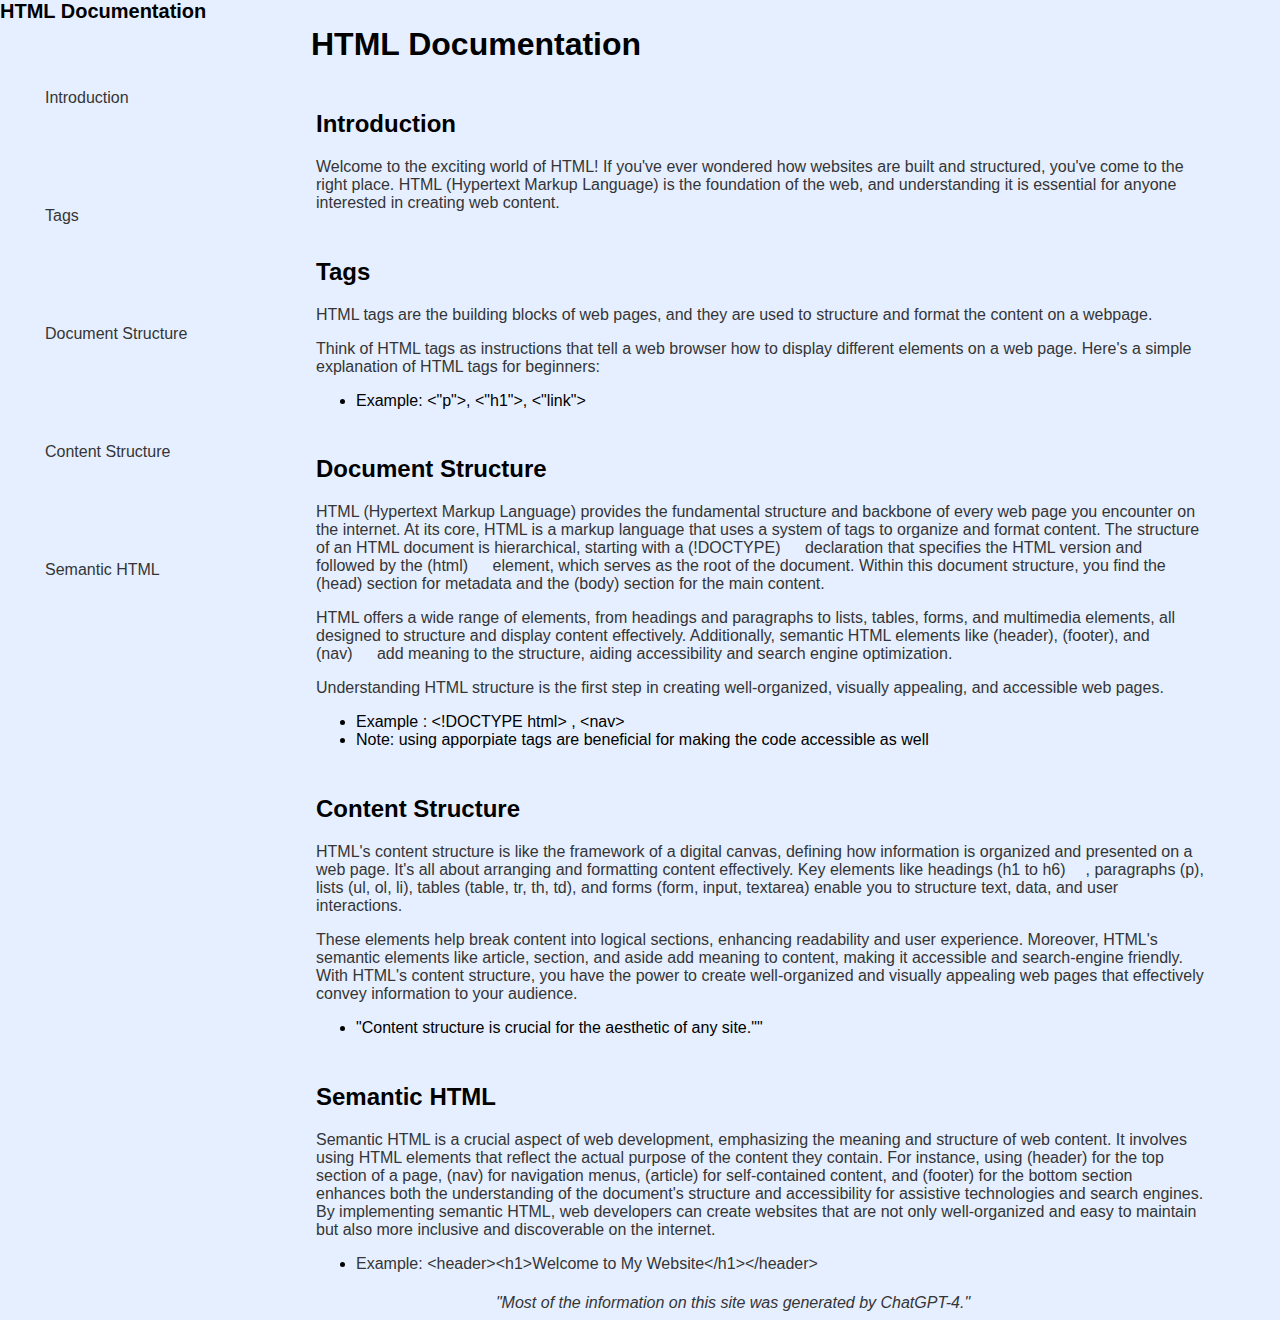
<file: index.html>
<!DOCTYPE html>
<html lang="en">
  <head>
   <main id="main-doc">
    <meta charset="UTF-8">
    <meta name="viewport" content="width=device-width, initial-scale=1.0">
    <meta name="description" content="documentation-page">
    <link rel="stylesheet" href="styles.css">
    <h1>HTML Documentation</h1>

   </head>
   <body>
     <nav id="navbar">
       <header class="navhead" id="navhead">HTML Documentation</header>
       <ul>
         <li><a class="nav-link" href="#Introduction">Introduction</a></li>
         <li><a class="nav-link" href="#Tags">Tags</a></li>
         <li><a class="nav-link" href="#Document_Structure">Document Structure</a></li>
         <li><a class="nav-link" href="#Content_Structure">Content Structure</a></li>
         <li><a class="nav-link" href="#Semantic_HTML">Semantic HTML</a></li>
       </ul>
     </nav>
     <section class="main-section" id="Introduction"><header><h2 id="intro">Introduction</h2></header>
    <caption><p> 
Welcome to the exciting world of HTML! If you've ever wondered how websites are built and structured, you've come to the right place. HTML (Hypertext Markup Language) is the foundation of the web, and understanding it is essential for anyone interested in creating web content.</p></caption></section>
   <section class="main-section" id="Tags">
     <header><h2 id="tag">Tags</h2> </header>
     <caption><p>HTML tags are the building blocks of web pages, and they are used to structure and format the content on a webpage.</p> <p>Think of HTML tags as instructions that tell a web browser how to display different elements on a web page. Here's a simple explanation of HTML tags for beginners:</p></caption>
     <ul>
       <li><code>Example: <"p">, <"h1">, <"link"> </code></li>
     </ul>
   </section>

   <section class="main-section" id="Document_Structure">
     <header><h2 id="doc-structure">Document Structure</h2></header>
     <caption><p>HTML (Hypertext Markup Language) provides the fundamental structure and backbone of every web page you encounter on the internet. At its core, HTML is a markup language that uses a system of tags to organize and format content. The structure of an HTML document is hierarchical, starting with a <code>(!DOCTYPE) </code>declaration that specifies the HTML version and followed by the <code>(html)</code> element, which serves as the root of the document. Within this document structure, you find the (head) section for metadata and the (body) section for the main content.<p> HTML offers a wide range of elements, from headings and paragraphs to lists, tables, forms, and multimedia elements, all designed to structure and display content effectively. Additionally, semantic HTML elements like <code>(header), (footer), and (nav)</code> add meaning to the structure, aiding accessibility and search engine optimization. </p><p>Understanding HTML structure is the first step in creating well-organized, visually appealing, and accessible web pages.</p></caption>
     <ul>
       <li> Example :  &lt;!DOCTYPE html&gt; , &lt;nav&gt; </li>
       <li> Note: using apporpiate tags are beneficial for making the code accessible as well</li>
     </ul>
   </section>

   <section class="main-section" id="Content_Structure">
     <header><h2 id="cont-structure">Content Structure</h2></header>
     <caption><p>HTML's content structure is like the framework of a digital canvas, defining how information is organized and presented on a web page. It's all about arranging and formatting content effectively. Key elements like headings <code>(h1 to h6)</code>, paragraphs (p), lists (ul, ol, li), tables (table, tr, th, td), and forms (form, input, textarea) enable you to structure text, data, and user interactions.</p> <p>These elements help break content into logical sections, enhancing readability and user experience. Moreover, HTML's semantic elements like article, section, and aside add meaning to content, making it accessible and search-engine friendly. With HTML's content structure, you have the power to create well-organized and visually appealing web pages that effectively convey information to your audience.</p></caption>
     <ul>
       <li> "Content structure is crucial for the aesthetic of any site.""
     </ul>
   </section>

   <section class="main-section" id="Semantic_HTML">
     <header><h2 id="semantic">Semantic HTML</h2></header>
     <caption><p>Semantic HTML is a crucial aspect of web development, emphasizing the meaning and structure of web content. It involves using HTML elements that reflect the actual purpose of the content they contain. For instance, using (header) for the top section of a page, (nav) for navigation menus, (article) for self-contained content, and (footer) for the bottom section enhances both the understanding of the document's structure and accessibility for assistive technologies and search engines. By implementing semantic HTML, web developers can create websites that are not only well-organized and easy to maintain but also more inclusive and discoverable on the internet.</p></caption>
     <ul>
       <li><p> Example: &lt;header&gt;&lt;h1&gt;Welcome to My Website&lt;/h1&gt;&lt;/header&gt;<p></li>
     </ul>
   </section>
   <section>
     <div class="end-desc" id="end-desc">
       <caption ><i>"Most of the information on this site was generated by ChatGPT-4."</i></caption>
       </div>

   </section>
   </body>



  </main>
</html>
</file>
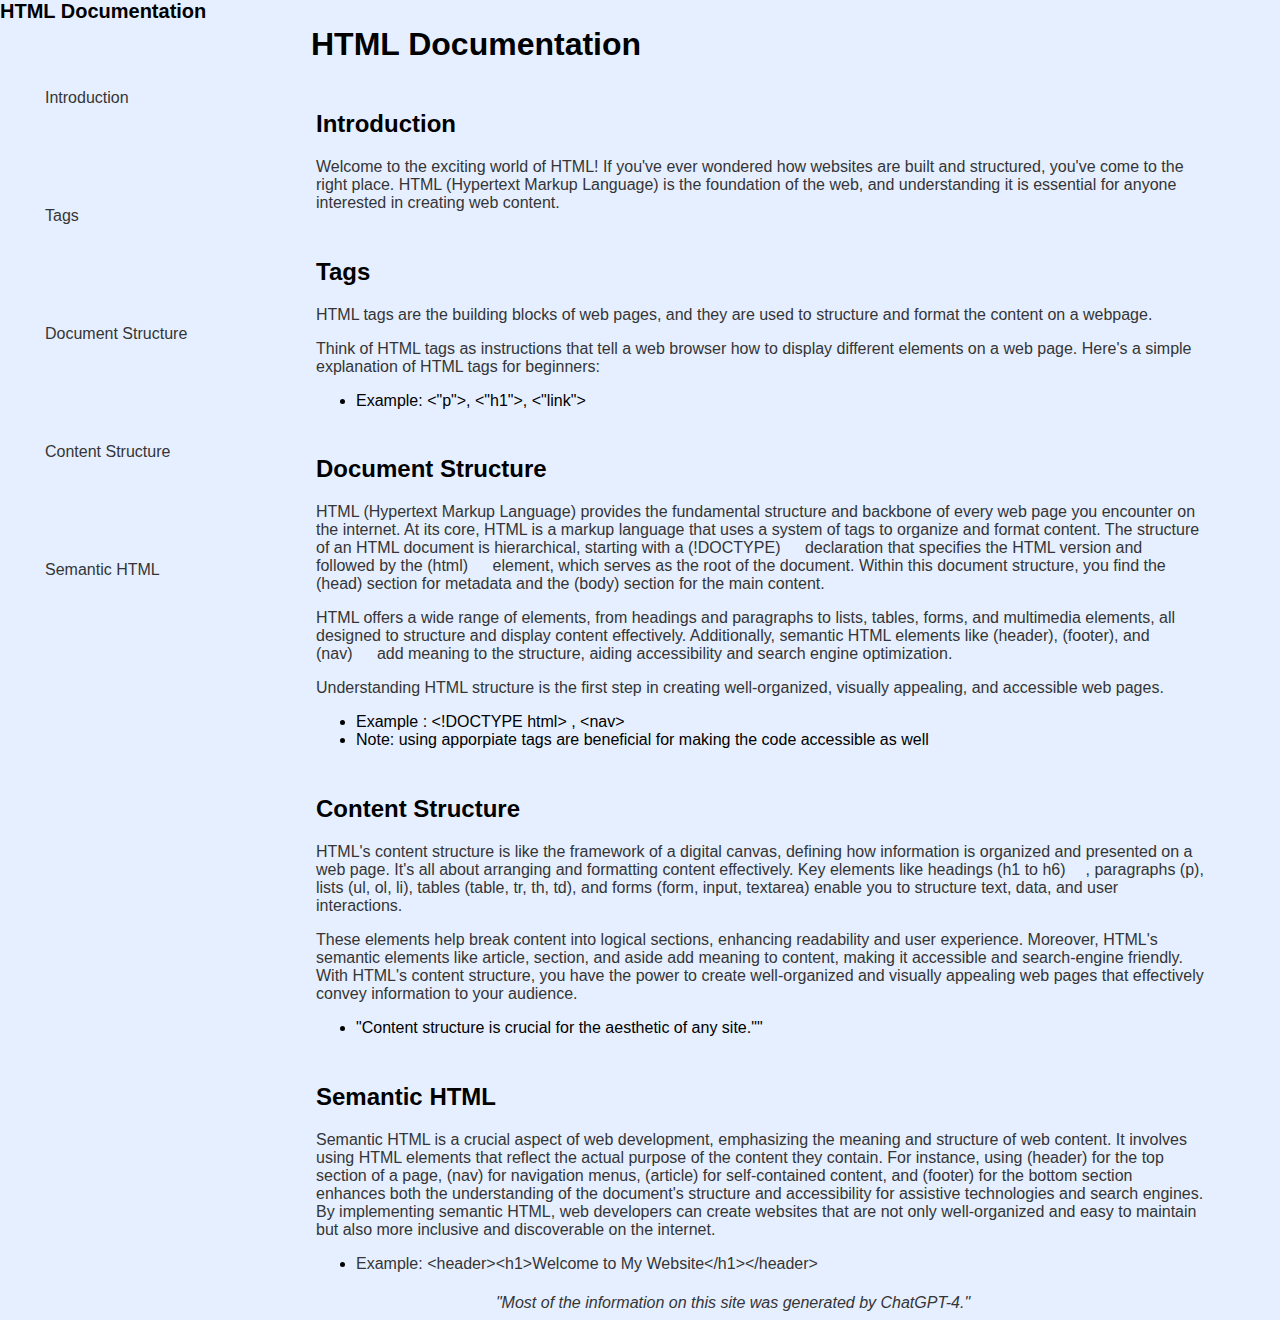
<file: HTMLdocumentation.html>
<!DOCTYPE html>
<html lang="en">
  <head>
   <main id="main-doc">
    <meta charset="UTF-8">
    <meta name="viewport" content="width=device-width, initial-scale=1.0">
    <meta name="description" content="documentation-page">
    <link rel="stylesheet" href="documentation.css">
    <h1>HTML Documentation</h1>

   </head>
   <body>
     <nav id="navbar">
       <header class="navhead" id="navhead">HTML Documentation</header>
       <ul>
         <li><a class="nav-link" href="#Introduction">Introduction</a></li>
         <li><a class="nav-link" href="#Tags">Tags</a></li>
         <li><a class="nav-link" href="#Document_Structure">Document Structure</a></li>
         <li><a class="nav-link" href="#Content_Structure">Content Structure</a></li>
         <li><a class="nav-link" href="#Semantic_HTML">Semantic HTML</a></li>
       </ul>
     </nav>
     <section class="main-section" id="Introduction"><header><h2 id="intro">Introduction</h2></header>
    <caption><p> 
Welcome to the exciting world of HTML! If you've ever wondered how websites are built and structured, you've come to the right place. HTML (Hypertext Markup Language) is the foundation of the web, and understanding it is essential for anyone interested in creating web content.</p></caption></section>
   <section class="main-section" id="Tags">
     <header><h2 id="tag">Tags</h2> </header>
     <caption><p>HTML tags are the building blocks of web pages, and they are used to structure and format the content on a webpage.</p> <p>Think of HTML tags as instructions that tell a web browser how to display different elements on a web page. Here's a simple explanation of HTML tags for beginners:</p></caption>
     <ul>
       <li><code>Example: <"p">, <"h1">, <"link"> </code></li>
     </ul>
   </section>

   <section class="main-section" id="Document_Structure">
     <header><h2 id="doc-structure">Document Structure</h2></header>
     <caption><p>HTML (Hypertext Markup Language) provides the fundamental structure and backbone of every web page you encounter on the internet. At its core, HTML is a markup language that uses a system of tags to organize and format content. The structure of an HTML document is hierarchical, starting with a <code>(!DOCTYPE) </code>declaration that specifies the HTML version and followed by the <code>(html)</code> element, which serves as the root of the document. Within this document structure, you find the (head) section for metadata and the (body) section for the main content.<p> HTML offers a wide range of elements, from headings and paragraphs to lists, tables, forms, and multimedia elements, all designed to structure and display content effectively. Additionally, semantic HTML elements like <code>(header), (footer), and (nav)</code> add meaning to the structure, aiding accessibility and search engine optimization. </p><p>Understanding HTML structure is the first step in creating well-organized, visually appealing, and accessible web pages.</p></caption>
     <ul>
       <li> Example :  &lt;!DOCTYPE html&gt; , &lt;nav&gt; </li>
       <li> Note: using apporpiate tags are beneficial for making the code accessible as well</li>
     </ul>
   </section>

   <section class="main-section" id="Content_Structure">
     <header><h2 id="cont-structure">Content Structure</h2></header>
     <caption><p>HTML's content structure is like the framework of a digital canvas, defining how information is organized and presented on a web page. It's all about arranging and formatting content effectively. Key elements like headings <code>(h1 to h6)</code>, paragraphs (p), lists (ul, ol, li), tables (table, tr, th, td), and forms (form, input, textarea) enable you to structure text, data, and user interactions.</p> <p>These elements help break content into logical sections, enhancing readability and user experience. Moreover, HTML's semantic elements like article, section, and aside add meaning to content, making it accessible and search-engine friendly. With HTML's content structure, you have the power to create well-organized and visually appealing web pages that effectively convey information to your audience.</p></caption>
     <ul>
       <li> "Content structure is crucial for the aesthetic of any site.""
     </ul>
   </section>

   <section class="main-section" id="Semantic_HTML">
     <header><h2 id="semantic">Semantic HTML</h2></header>
     <caption><p>Semantic HTML is a crucial aspect of web development, emphasizing the meaning and structure of web content. It involves using HTML elements that reflect the actual purpose of the content they contain. For instance, using (header) for the top section of a page, (nav) for navigation menus, (article) for self-contained content, and (footer) for the bottom section enhances both the understanding of the document's structure and accessibility for assistive technologies and search engines. By implementing semantic HTML, web developers can create websites that are not only well-organized and easy to maintain but also more inclusive and discoverable on the internet.</p></caption>
     <ul>
       <li><p> Example: &lt;header&gt;&lt;h1&gt;Welcome to My Website&lt;/h1&gt;&lt;/header&gt;<p></li>
     </ul>
   </section>
   <section>
     <div class="end-desc" id="end-desc">
       <caption ><i>"Most of the information on this site was generated by ChatGPT-4."</i></caption>
       </div>

   </section>
   </body>



  </main>
</html>
</file>
<file: styles.css>
@media (prefers-reduced-motion: no-preference) {
  * {
    scroll-behavior: smooth;
  }
}

* {
  background-color : #e6efff;
  font-family: 'sans-serif', arial;
  margin-right: 20px;
}

h1 {
  display: flex;
  padding: 5px 5px 0 0;
  margin-left: 25%;


}

.main-section {
  padding: 5px 5px 5px 5px;
  margin: 10px 5;
  width: 75%;
  align-items: center;
  margin-left: 25%;
}

p {
  font-size: 16px;
  color: #343536; 

}

nav {
  position: fixed;
  top: 0px;
  left: 0px;
  width: 20%;
  height: 100%;
  min-width: 20%
}

nav > ul {
  color: #343536;
  list-style: none;
  position: relative;

  

}

a {
  display: block;
  padding: 50px 5px;
  color: #343536;
  text-decoration: none;
  cursor: pointer;
  width: 100%;
  font-family:  Arial;
  font-size: 16px;
  position: relative;
  

}
  
.end-desc {
  margin-left: 25%;
  text-align: center;
  color: #343536;
}

.navhead {
  position: relative;
  margin: 20 20;
  font-weight: bold;
  font-size: 20px
}
</file>
<file: documentation.css>
@media (prefers-reduced-motion: no-preference) {
  * {
    scroll-behavior: smooth;
  }
}

* {
  background-color : #e6efff;
  font-family: 'sans-serif', arial;
  margin-right: 20px;
}

h1 {
  display: flex;
  padding: 5px 5px 0 0;
  margin-left: 25%;


}

.main-section {
  padding: 5px 5px 5px 5px;
  margin: 10px 5;
  width: 75%;
  align-items: center;
  margin-left: 25%;
}

p {
  font-size: 16px;
  color: #343536; 

}

nav {
  position: fixed;
  top: 0px;
  left: 0px;
  width: 20%;
  height: 100%;
  min-width: 20%
}

nav > ul {
  color: #343536;
  list-style: none;
  position: relative;

  

}

a {
  display: block;
  padding: 50px 5px;
  color: #343536;
  text-decoration: none;
  cursor: pointer;
  width: 100%;
  font-family:  Arial;
  font-size: 16px;
  position: relative;
  

}
  
.end-desc {
  margin-left: 25%;
  text-align: center;
  color: #343536;
}

.navhead {
  position: relative;
  margin: 20 20;
  font-weight: bold;
  font-size: 20px
}
</file>
